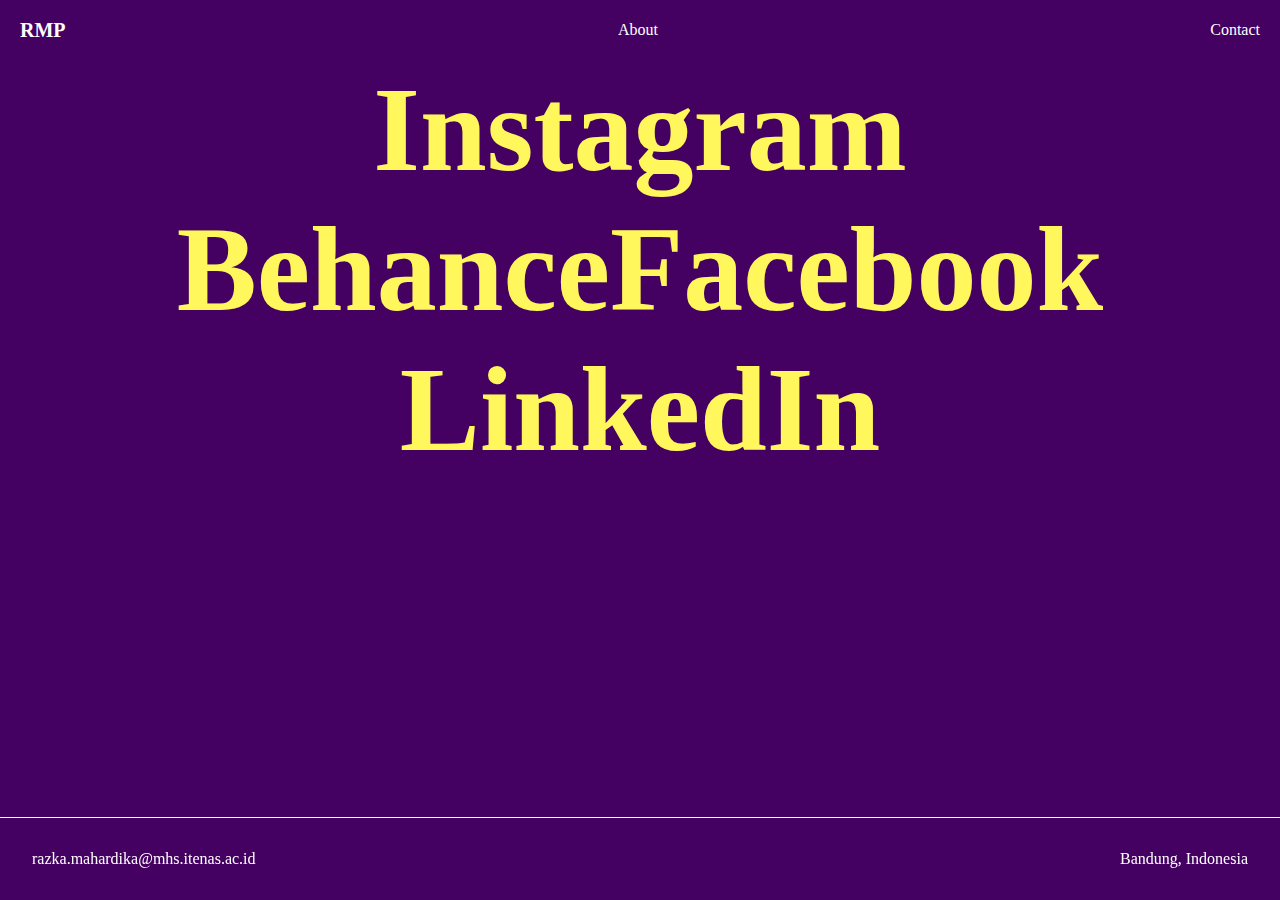
<file: contact.html>
<!DOCTYPE html>
<html lang="en">

<head>
    <meta charset="UTF-8">
    <meta http-equiv="X-UA-Compatible" content="IE-edge">
    <meta name="viewport" content="width=device-width, initial-scale=1.0">
    <title>Contact | Razka's Portfolio</title>
    <link rel="stylesheet" href="contact-style.css">
</head>

<body>
    <div class="nav">
        <a class="home" href="index.html">RMP</a>
        <a href="about.html">About</a>
        <a href="contact.html">Contact</a>
    </div>
    <footer>
        <div class="main">
            <a href="#">razka.mahardika@mhs.itenas.ac.id</a>
        </div>
        <div class="location">
            <a href="#">Bandung, Indonesia</a>
        </div>
    </footer>
    <div class="container">
        <div>
            <a href="#" class="text">Instagram</a>
        </div>
        <div>
            <a href="#" class="text">Behance</a>
            <a href="#" class="text">Facebook</a>
        </div>
        <div>
            <a href="#" class="text">LinkedIn</a>
        </div>
    </div>
</body>
</html>
</file>
<file: contact-style.css>
:root {
    --bg: rgb(68, 1, 98);
    --primary: white;
    --secondary: #fff75b;
}

* {
  margin: 0;
  padding: 0;
  box-sizing: border-box;
}

body {
  width: 100vw;
  height: 100vh;
  background: var(--bg);
}

a {
  position: relative;
  text-decoration: none;
  color: white;
  font-family: Montserrat;
  font-weight: 10 px;
}

.nav {
  width: 100%;
  height: 60px;
  display: flex;
  justify-content: space-between;
  align-items: center;
  padding: 0 20px;
}

.nav .home {
    font-weight: bolder;
    font-family: Athena;
    font-size: 20px;
}

footer {
    position: fixed;
    bottom: 0;
    width: 100%;
    display: flex;
    justify-content: space-between;
    padding: 2em;
    border-top: 1px solid white;
}

.container {
    width: 100%;
    display: flex;
    flex-direction: column;
    justify-content: space-between;
    align-items: center;
}

.text {
    text-decoration: none;
    font-family: Athena;
    font-size: 120px;
    color: var(--secondary);
    line-height: 140px;
    height: 140px;
    overflow: hidden;
    font-weight: bolder;
}

div {
    display: flex;
}
</file>
